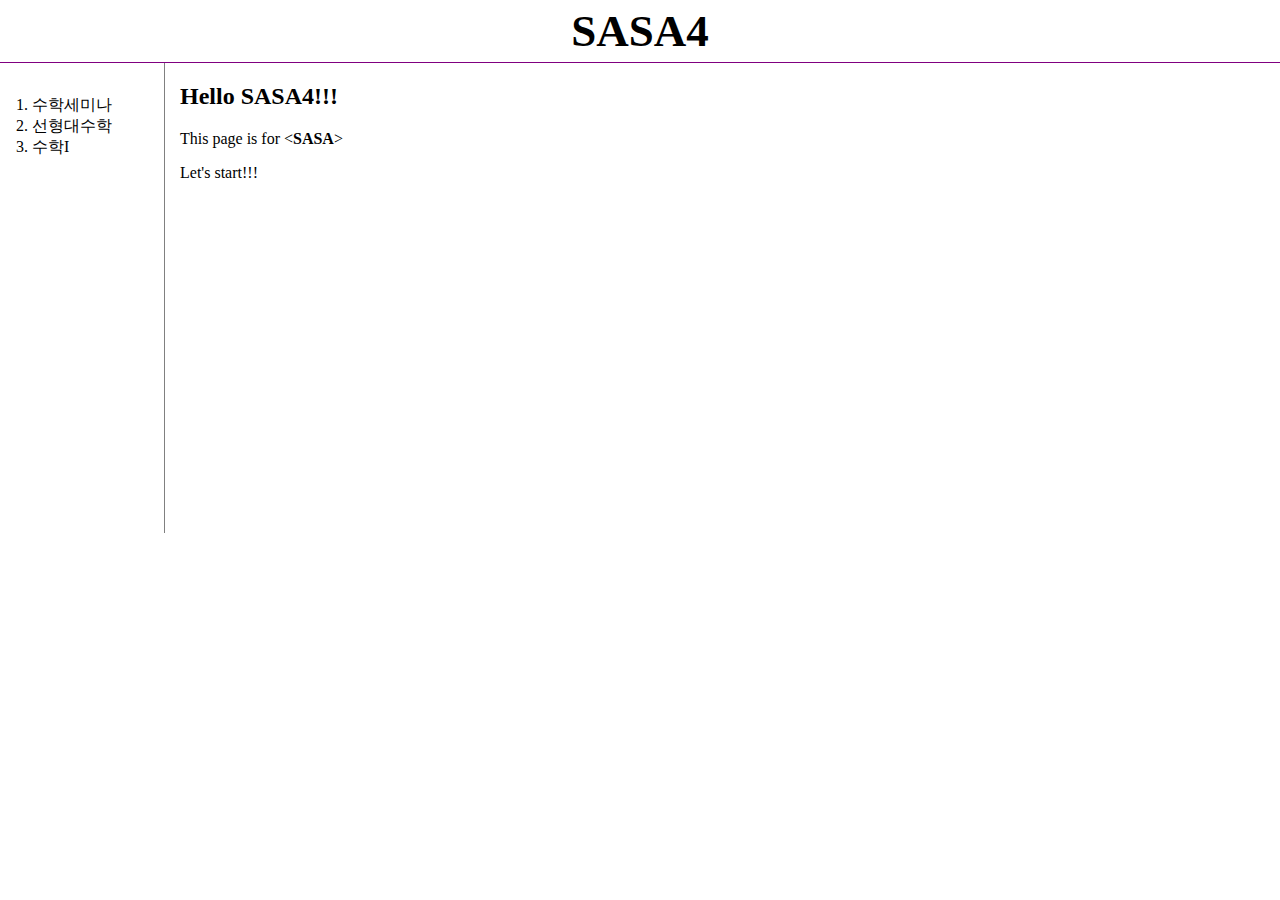
<file: index.html>
<!doctype html>
<html>
  <head>
    <meta charset="utf-8">
    <title>SApace4-Home</title>
    <link rel="stylesheet" href="style.css">
  </head>

  <body>
    <h1><a href="index.html" id="title">SASA4</a></h1>
    <div id="grid">
      <ol>
        <li><a href="1.html">수학세미나</a></li>
        <li><a href="2.html">선형대수학</a></li>
        <li><a href="3.html">수학I</a></li>
      </ol>
      <div id="para1">
        <h2>Hello SASA4!!!</h2>
        This page is for <<strong><a href="https://go.sasa.hs.kr/" target="_blank" title="달빛학사">SASA</a></strong>>
        <p>
          Let's start!!!
          <p>
            <iframe width="560" height="315" src="https://www.youtube.com/embed/t4d2Ve6QztQ"
            frameborder="0" allow="accelerometer; autoplay; encrypted-media; gyroscope; picture-in-picture" allowfullscreen></iframe>
          </p>
        </p>
      </div>
    </div>
    <p>
      <div id="disqus_thread"></div>
      <script>
      /**
      *  RECOMMENDED CONFIGURATION VARIABLES: EDIT AND UNCOMMENT THE SECTION BELOW TO INSERT DYNAMIC VALUES FROM YOUR PLATFORM OR CMS.
      *  LEARN WHY DEFINING THESE VARIABLES IS IMPORTANT: https://disqus.com/admin/universalcode/#configuration-variables*/
      /*
      var disqus_config = function () {
      this.page.url = PAGE_URL;  // Replace PAGE_URL with your page's canonical URL variable
      this.page.identifier = PAGE_IDENTIFIER; // Replace PAGE_IDENTIFIER with your page's unique identifier variable
      };
      */
      (function() { // DON'T EDIT BELOW THIS LINE
      var d = document, s = d.createElement('script');
      s.src = 'https://sapace4.disqus.com/embed.js';
      s.setAttribute('data-timestamp', +new Date());
      (d.head || d.body).appendChild(s);
      })();
      </script>
      <noscript>Please enable JavaScript to view the <a href="https://disqus.com/?ref_noscript">comments powered by Disqus.</a></noscript>
    </p>
    <script id="dsq-count-scr" src="//sapace4.disqus.com/count.js" async></script>

    <!--Start of Tawk.to Script-->
    <script type="text/javascript">
    var Tawk_API=Tawk_API||{}, Tawk_LoadStart=new Date();
    (function(){
    var s1=document.createElement("script"),s0=document.getElementsByTagName("script")[0];
    s1.async=true;
    s1.src='https://embed.tawk.to/5ec14f6d967ae56c521a98a0/default';
    s1.charset='UTF-8';
    s1.setAttribute('crossorigin','*');
    s0.parentNode.insertBefore(s1,s0);
    })();
    </script>
    <!--End of Tawk.to Script-->
  </body>
</html>
</file>
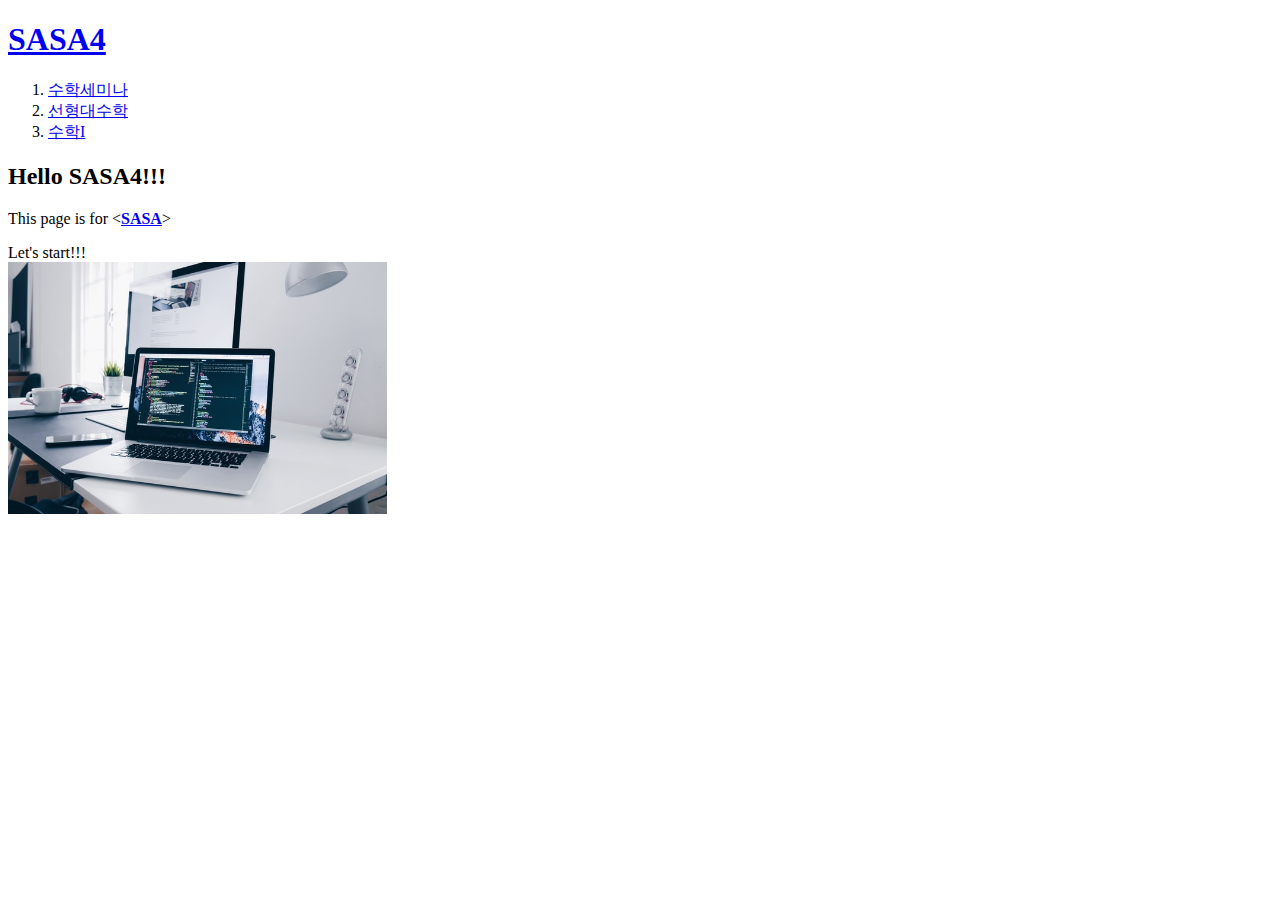
<file: web1/index.html>
<!doctype html>
<html>
  <head>
    <meta charset="utf-8">
    <title>SApace4-Home</title>
  </head>

  <body>
    <h1><a href="index.html">SASA4</a></h1>
    <ol>
      <li><a href="1.html">수학세미나</a></li>
      <li><a href="2.html">선형대수학</a></li>
      <li><a href="3.html">수학I</a></li>
    </ol>
    <h2>Hello SASA4!!!</h2>
    This page is for <<strong><a href="https://go.sasa.hs.kr/" target="_blank" title="달빛학사">SASA</a></strong>>
    <p>
      Let's start!!!
      <br><img src="coding.jpg" width="30%">
    </p>
  </body>
</html>
</file>
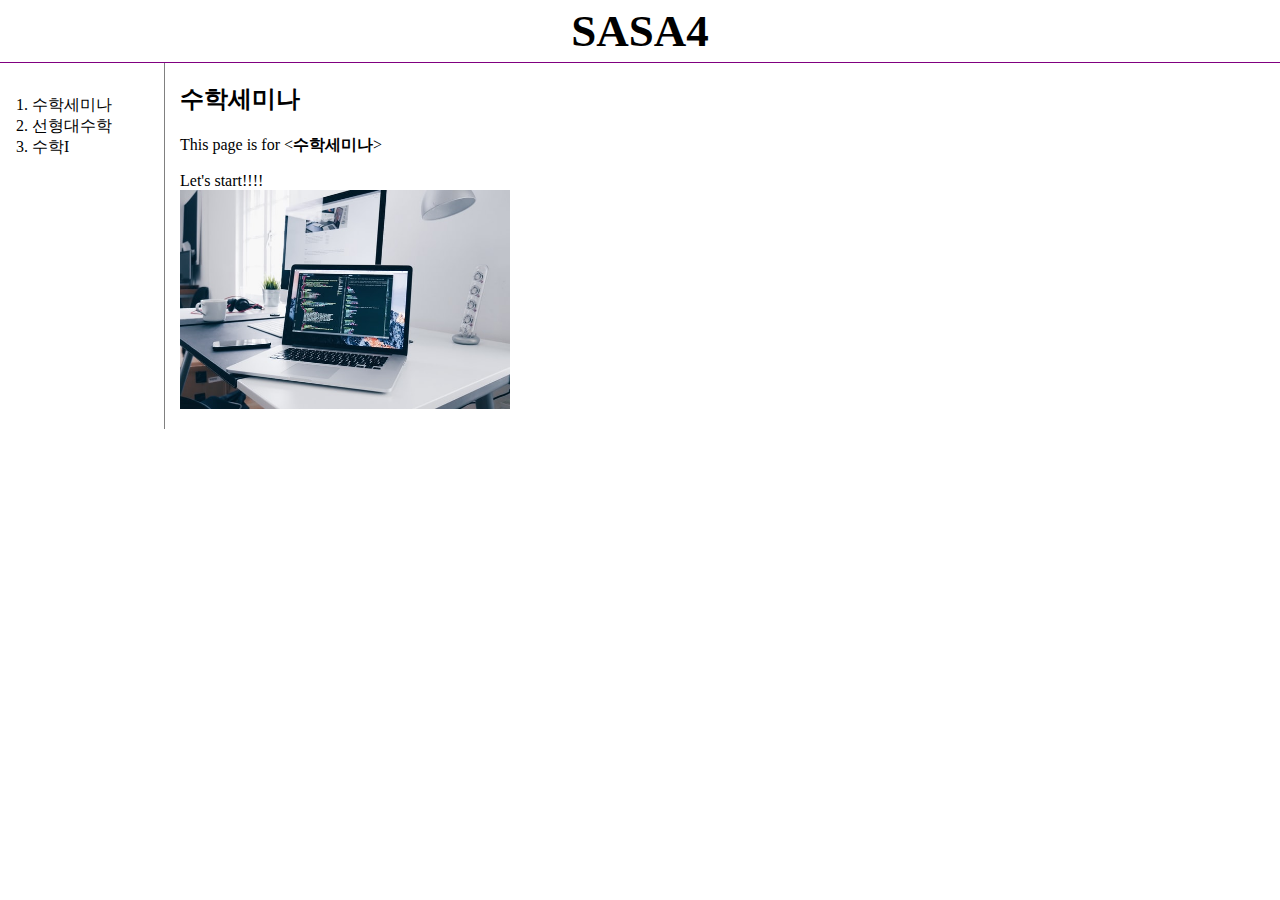
<file: 1.html>
<!doctype html>
<html>
  <head>
    <meta charset="utf-8">
    <title>SApace4-수학세미나</title>
    <link rel="stylesheet" href="style.css">
  </head>

  <body>
    <h1><a href="index.html" id="title">SASA4</a></h1>
    <div id="grid">
      <ol>
        <li><a href="1.html">수학세미나</a></li>
        <li><a href="2.html">선형대수학</a></li>
        <li><a href="3.html">수학I</a></li>
      </ol>
      <div id=para1>
        <h2>수학세미나</h2>
        This page is for <<strong><a href="https://go.sasa.hs.kr/board/lists/200113/page/1" target="_blank" title="수학세미나 게시판">수학세미나</a></strong>>
        <p>
          Let's start!!!!
          <br><img src="coding.jpg" width="30%">
        </p>
      </div>
    </div>
    <p>
      <div id="disqus_thread"></div>
      <script>
      /**
      *  RECOMMENDED CONFIGURATION VARIABLES: EDIT AND UNCOMMENT THE SECTION BELOW TO INSERT DYNAMIC VALUES FROM YOUR PLATFORM OR CMS.
      *  LEARN WHY DEFINING THESE VARIABLES IS IMPORTANT: https://disqus.com/admin/universalcode/#configuration-variables*/
      /*
      var disqus_config = function () {
      this.page.url = PAGE_URL;  // Replace PAGE_URL with your page's canonical URL variable
      this.page.identifier = PAGE_IDENTIFIER; // Replace PAGE_IDENTIFIER with your page's unique identifier variable
      };
      */
      (function() { // DON'T EDIT BELOW THIS LINE
      var d = document, s = d.createElement('script');
      s.src = 'https://sapace4.disqus.com/embed.js';
      s.setAttribute('data-timestamp', +new Date());
      (d.head || d.body).appendChild(s);
      })();
      </script>
      <noscript>Please enable JavaScript to view the <a href="https://disqus.com/?ref_noscript">comments powered by Disqus.</a></noscript>
    </p>
    <script id="dsq-count-scr" src="//sapace4.disqus.com/count.js" async></script>

    <!--Start of Tawk.to Script-->
    <script type="text/javascript">
    var Tawk_API=Tawk_API||{}, Tawk_LoadStart=new Date();
    (function(){
    var s1=document.createElement("script"),s0=document.getElementsByTagName("script")[0];
    s1.async=true;
    s1.src='https://embed.tawk.to/5ec14f6d967ae56c521a98a0/default';
    s1.charset='UTF-8';
    s1.setAttribute('crossorigin','*');
    s0.parentNode.insertBefore(s1,s0);
    })();
    </script>
    <!--End of Tawk.to Script-->
  </body>
</html>
</file>
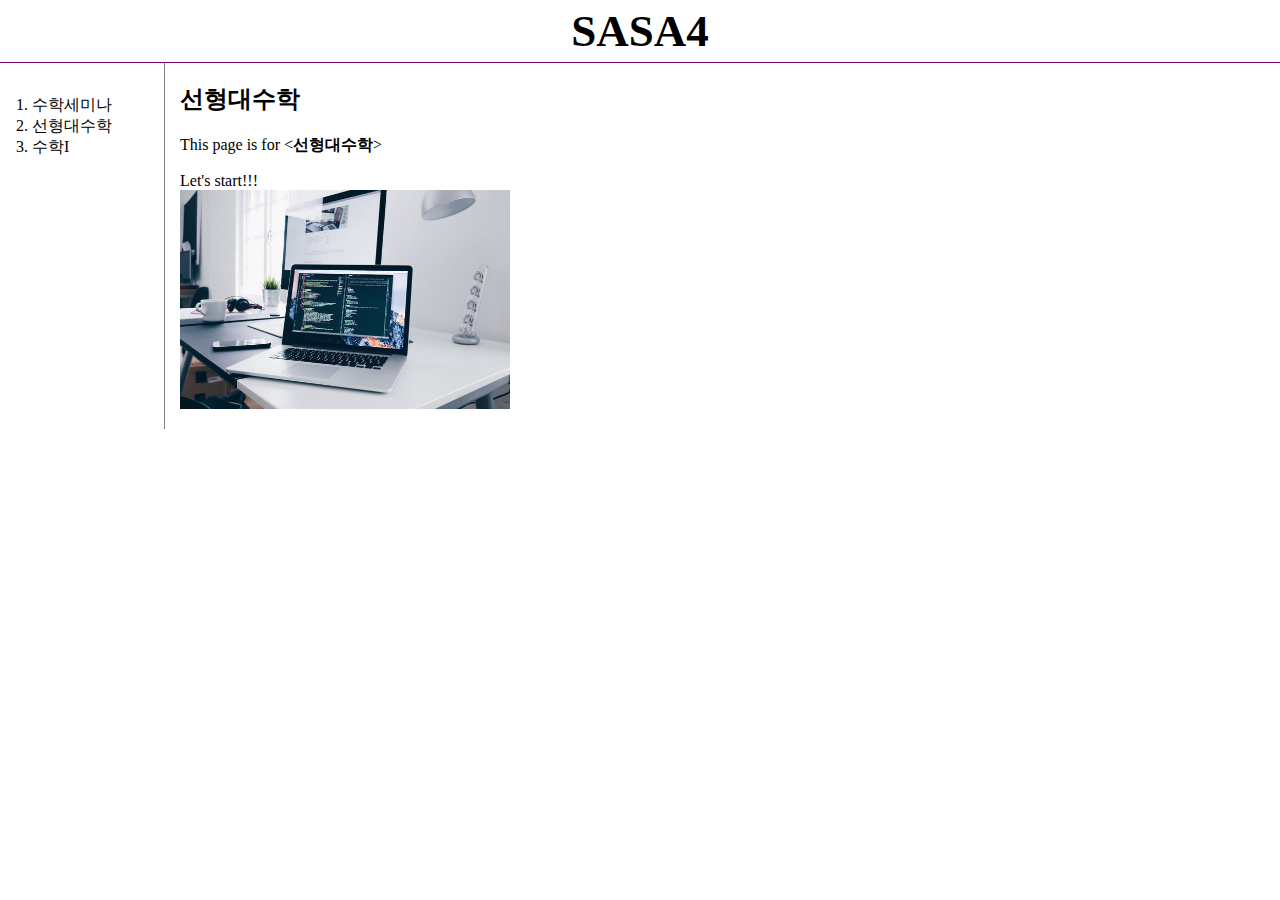
<file: 2.html>
<!doctype html>
<html>
  <head>
    <meta charset="utf-8">
    <title>SApace4-선형대수학</title>
    <link rel="stylesheet" href="style.css">
  </head>

  <body>
    <h1><a href="index.html" id="title">SASA4</a></h1>
    <div id="grid">
      <ol>
        <li><a href="1.html" >수학세미나</a></li>
        <li><a href="2.html">선형대수학</a></li>
        <li><a href="3.html">수학I</a></li>
      </ol>
      <div id="para1">
        <h2>선형대수학</h2>
        This page is for <<strong><a href="https://go.sasa.hs.kr/board/lists/200114/page/1" target="_blank" title="선형대수학 게시판">선형대수학</a></strong>>
        <p>
          Let's start!!!
          <br><img src="coding.jpg" width="30%">
        </p>
      </div>
    </div>
    <p>
      <div id="disqus_thread"></div>
      <script>
      /**
      *  RECOMMENDED CONFIGURATION VARIABLES: EDIT AND UNCOMMENT THE SECTION BELOW TO INSERT DYNAMIC VALUES FROM YOUR PLATFORM OR CMS.
      *  LEARN WHY DEFINING THESE VARIABLES IS IMPORTANT: https://disqus.com/admin/universalcode/#configuration-variables*/
      /*
      var disqus_config = function () {
      this.page.url = PAGE_URL;  // Replace PAGE_URL with your page's canonical URL variable
      this.page.identifier = PAGE_IDENTIFIER; // Replace PAGE_IDENTIFIER with your page's unique identifier variable
      };
      */
      (function() { // DON'T EDIT BELOW THIS LINE
      var d = document, s = d.createElement('script');
      s.src = 'https://sapace4.disqus.com/embed.js';
      s.setAttribute('data-timestamp', +new Date());
      (d.head || d.body).appendChild(s);
      })();
      </script>
      <noscript>Please enable JavaScript to view the <a href="https://disqus.com/?ref_noscript">comments powered by Disqus.</a></noscript>
    </p>
    <script id="dsq-count-scr" src="//sapace4.disqus.com/count.js" async></script>

    <!--Start of Tawk.to Script-->
    <script type="text/javascript">
    var Tawk_API=Tawk_API||{}, Tawk_LoadStart=new Date();
    (function(){
    var s1=document.createElement("script"),s0=document.getElementsByTagName("script")[0];
    s1.async=true;
    s1.src='https://embed.tawk.to/5ec14f6d967ae56c521a98a0/default';
    s1.charset='UTF-8';
    s1.setAttribute('crossorigin','*');
    s0.parentNode.insertBefore(s1,s0);
    })();
    </script>
    <!--End of Tawk.to Script-->
  </body>
</html>
</file>
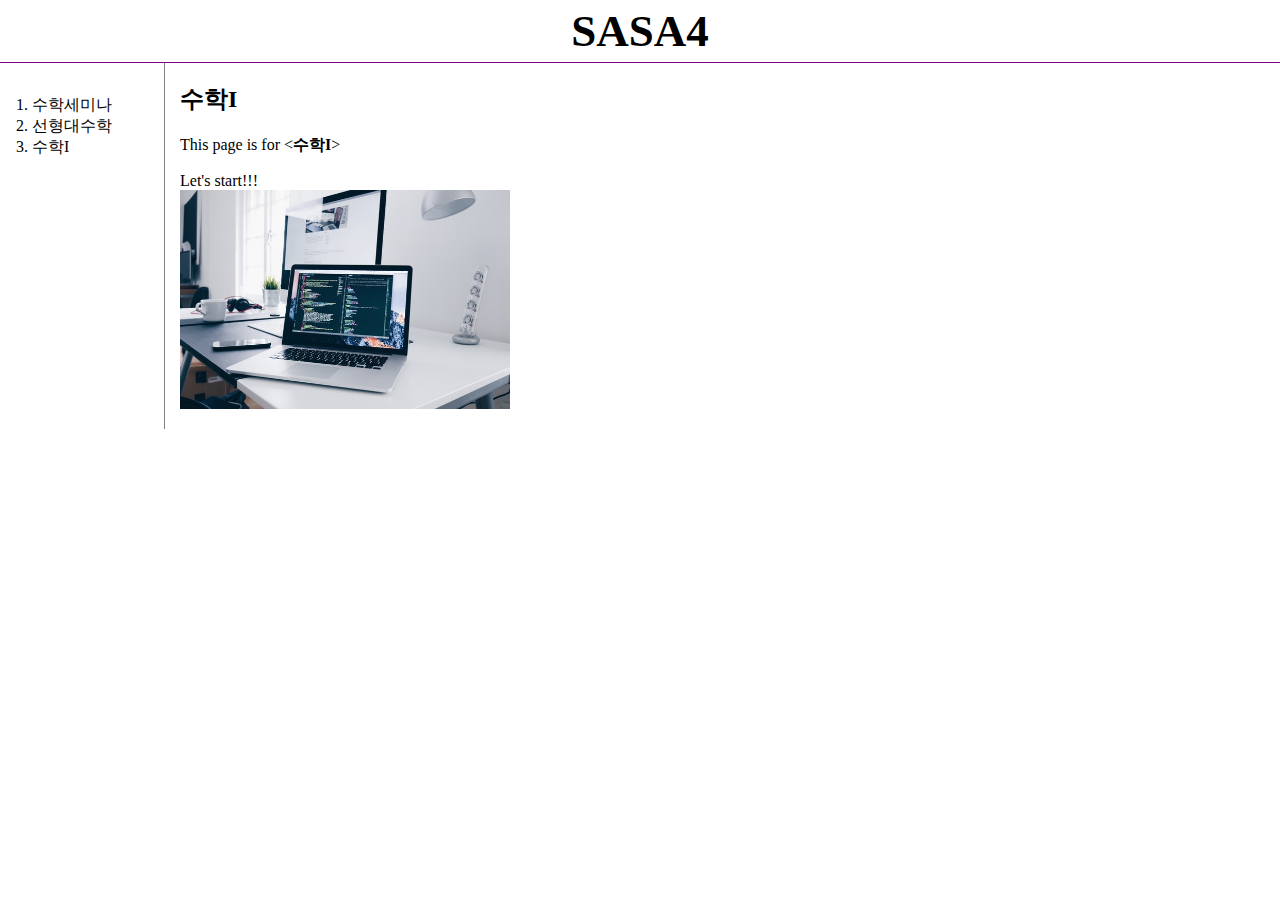
<file: 3.html>
<!doctype html>
<html>
  <head>
    <meta charset="utf-8">
    <title>SApace4-수학I</title>
    <link rel="stylesheet" href="style.css">
  </head>

  <body>
    <h1><a href="index.html" id="title">SASA4</a></h1>
    <div id="grid">
      <ol>
        <li><a href="1.html" >수학세미나</a></li>
        <li><a href="2.html" >선형대수학</a></li>
        <li><a href="3.html">수학I</a></li>
      </ol>
      <div id="para1">
        <h2>수학I</h2>
        This page is for <<strong><a href="https://go.sasa.hs.kr/board/lists/200111/page/1" target="_blank" title="수학I 게시판">수학I</a></strong>>
        <p>
          Let's start!!!
          <br><img src="coding.jpg" width="30%">
        </p>
      </div>
    </div>
    <p>
      <div id="disqus_thread"></div>
      <script>
      /**
      *  RECOMMENDED CONFIGURATION VARIABLES: EDIT AND UNCOMMENT THE SECTION BELOW TO INSERT DYNAMIC VALUES FROM YOUR PLATFORM OR CMS.
      *  LEARN WHY DEFINING THESE VARIABLES IS IMPORTANT: https://disqus.com/admin/universalcode/#configuration-variables*/
      /*
      var disqus_config = function () {
      this.page.url = PAGE_URL;  // Replace PAGE_URL with your page's canonical URL variable
      this.page.identifier = PAGE_IDENTIFIER; // Replace PAGE_IDENTIFIER with your page's unique identifier variable
      };
      */
      (function() { // DON'T EDIT BELOW THIS LINE
      var d = document, s = d.createElement('script');
      s.src = 'https://sapace4.disqus.com/embed.js';
      s.setAttribute('data-timestamp', +new Date());
      (d.head || d.body).appendChild(s);
      })();
      </script>
      <noscript>Please enable JavaScript to view the <a href="https://disqus.com/?ref_noscript">comments powered by Disqus.</a></noscript>
    </p>
    <script id="dsq-count-scr" src="//sapace4.disqus.com/count.js" async></script>

    <!--Start of Tawk.to Script-->
    <script type="text/javascript">
    var Tawk_API=Tawk_API||{}, Tawk_LoadStart=new Date();
    (function(){
    var s1=document.createElement("script"),s0=document.getElementsByTagName("script")[0];
    s1.async=true;
    s1.src='https://embed.tawk.to/5ec14f6d967ae56c521a98a0/default';
    s1.charset='UTF-8';
    s1.setAttribute('crossorigin','*');
    s0.parentNode.insertBefore(s1,s0);
    })();
    </script>
    <!--End of Tawk.to Script-->
  </body>
</html>
</file>
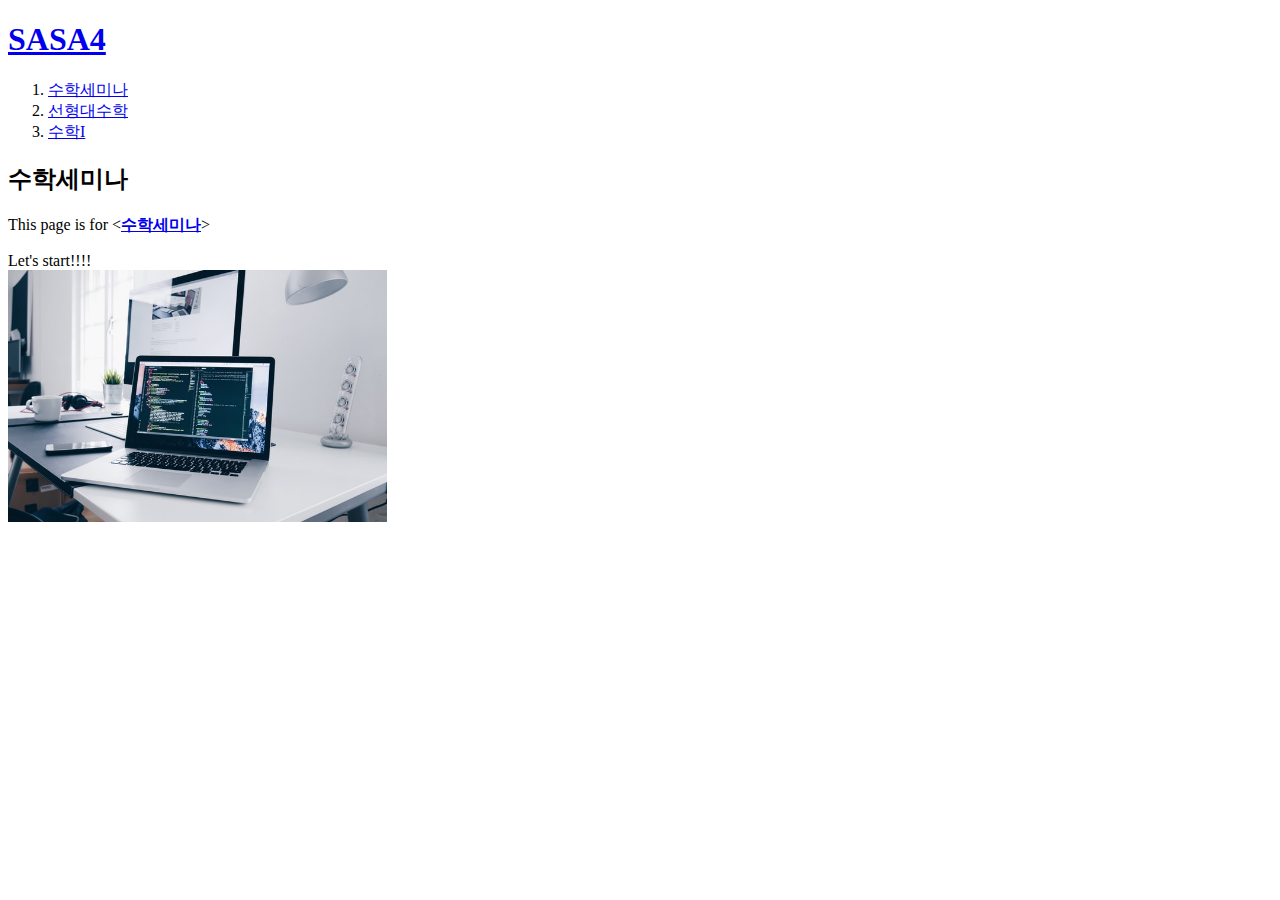
<file: web1/1.html>
<!doctype html>
<html>
  <head>
    <meta charset="utf-8">
    <title>SApace4-수학세미나</title>
  </head>

  <body>
    <h1><a href="index.html">SASA4</a></h1>
    <ol>
      <li><a href="1.html">수학세미나</a></li>
      <li><a href="2.html">선형대수학</a></li>
      <li><a href="3.html">수학I</a></li>
    </ol>
    <h2>수학세미나</h2>
    This page is for <<strong><a href="https://go.sasa.hs.kr/board/lists/200113/page/1" target="_blank" title="수학세미나 게시판">수학세미나</a></strong>>
    <p>
      Let's start!!!!
      <br><img src="coding.jpg" width="30%">
    </p>
  </body>
</html>
</file>
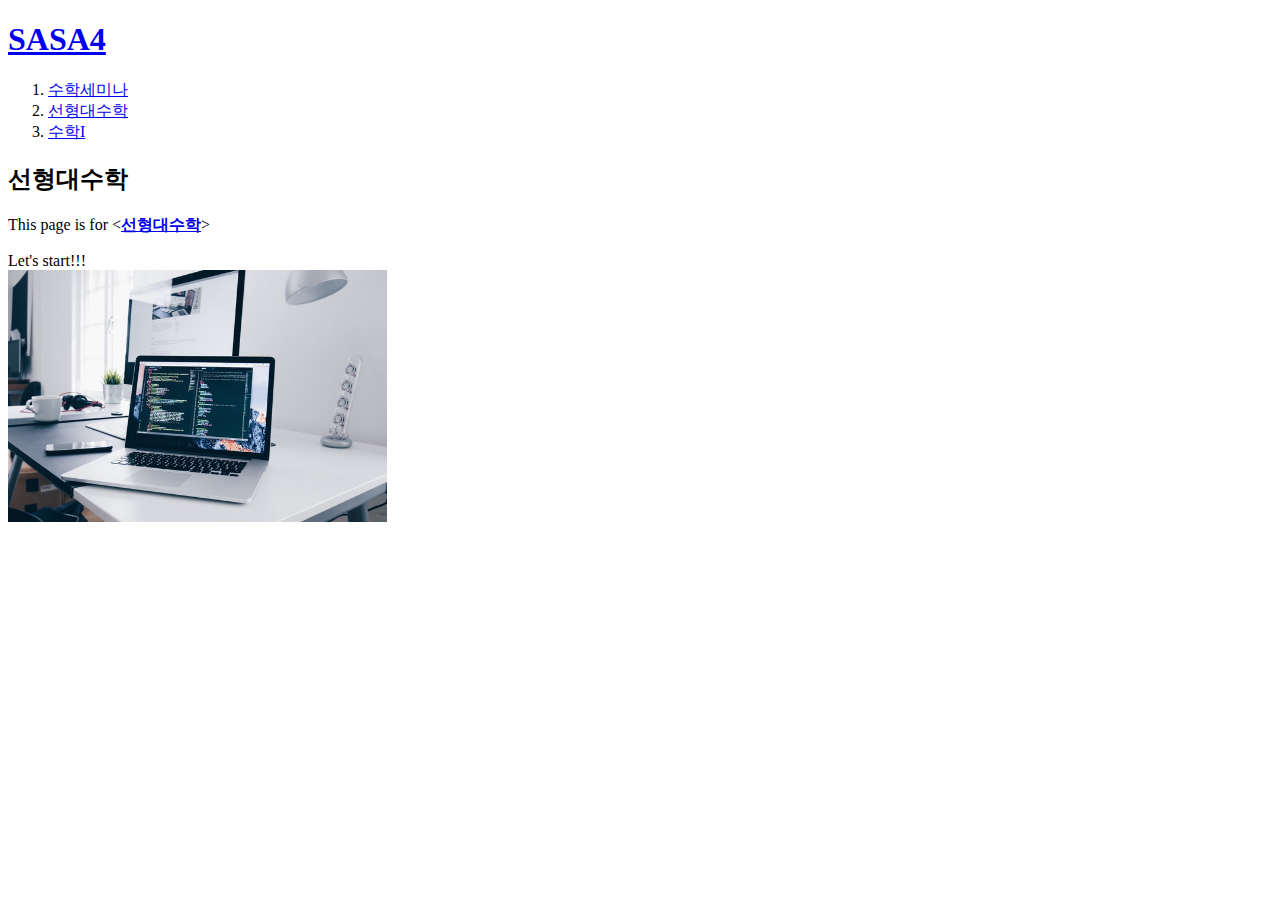
<file: web1/2.html>
<!doctype html>
<html>
  <head>
    <meta charset="utf-8">
    <title>SApace4-선형대수학</title>
  </head>

  <body>
    <h1><a href="index.html">SASA4</a></h1>
    <ol>
      <li><a href="1.html">수학세미나</a></li>
      <li><a href="2.html">선형대수학</a></li>
      <li><a href="3.html">수학I</a></li>
    </ol>
    <h2>선형대수학</h2>
    This page is for <<strong><a href="https://go.sasa.hs.kr/board/lists/200114/page/1" target="_blank" title="선형대수학 게시판">선형대수학</a></strong>>
    <p>
      Let's start!!!
      <br><img src="coding.jpg" width="30%">
    </p>
  </body>
</html>
</file>
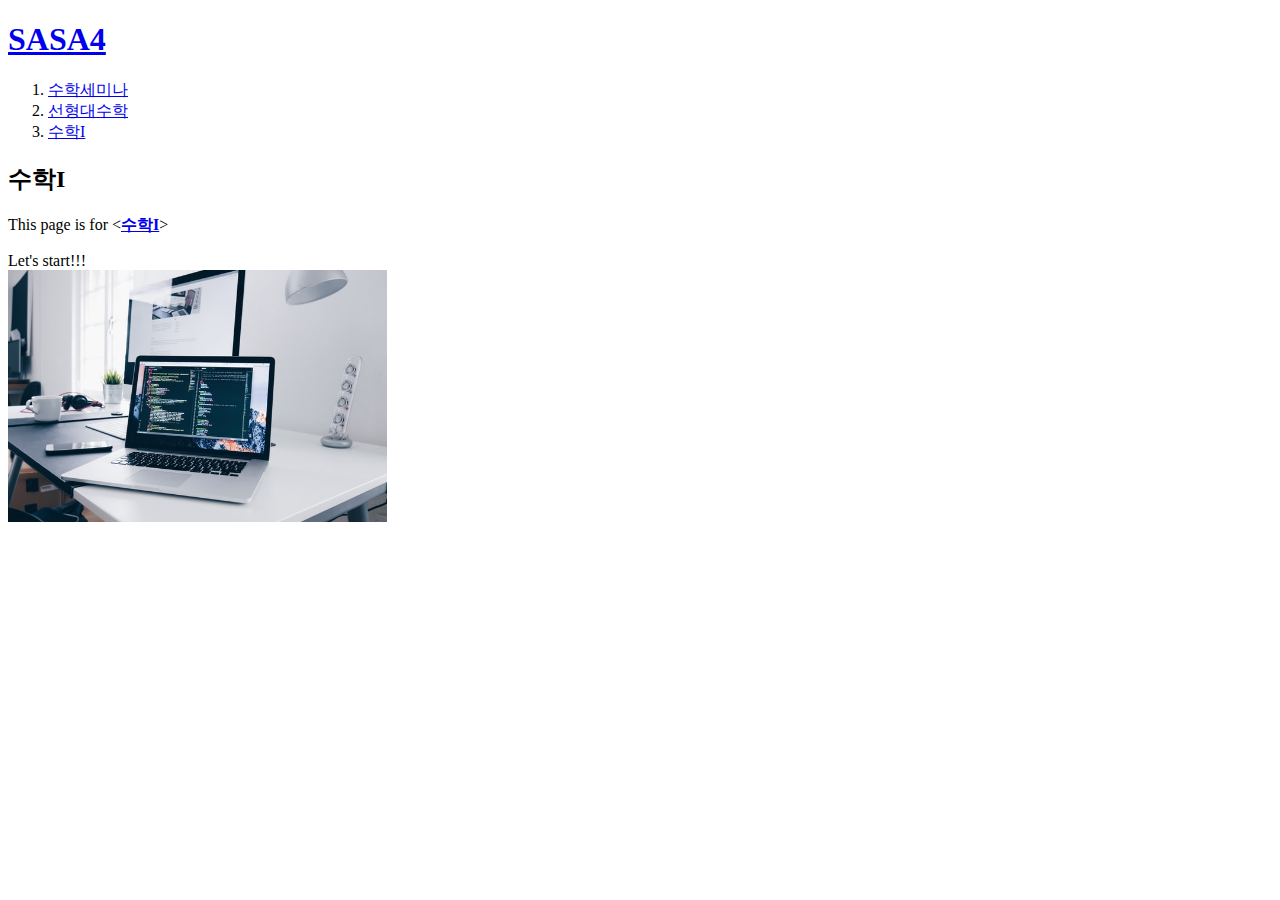
<file: web1/3.html>
<!doctype html>
<html>
  <head>
    <meta charset="utf-8">
    <title>SApace4-수학I</title>
  </head>

  <body>
    <h1><a href="index.html">SASA4</a></h1>
    <ol>
      <li><a href="1.html">수학세미나</a></li>
      <li><a href="2.html">선형대수학</a></li>
      <li><a href="3.html">수학I</a></li>
    </ol>
    <h2>수학I</h2>
    This page is for <<strong><a href="https://go.sasa.hs.kr/board/lists/200111/page/1" target="_blank" title="수학I 게시판">수학I</a></strong>>
    <p>
      Let's start!!!
      <br><img src="coding.jpg" width="30%">
    </p>
  </body>
</html>
</file>
<file: style.css>
body {
    margin: 0;
  }
  /*a:visited{color: gray;}*/
  a {
    color: black;
    text-decoration: none;
  }
  h1 {
    font-size: 45px;
    text-align: center;
    padding: 5px;
    margin: 0;
    border-bottom: 1px solid gray;
    border-color: purple;
  }
  #title {
    color: black;
  }
  #grid {
    display: grid;
    grid-template-columns: 150px 1fr;
  }
  #grid ol {
    width: 100px;
    border-right: 1px solid gray;
    margin: 0;
    padding: 32px;
  }
  #para1 {
    padding-left: 30px;
  }
  @media(max-width: 800px) {
    #grid {
      display: block;
    }
    #grid ol {
      border-right: none;
    }
    h1 {
      border-bottom: none;
    }
  }
</file>
